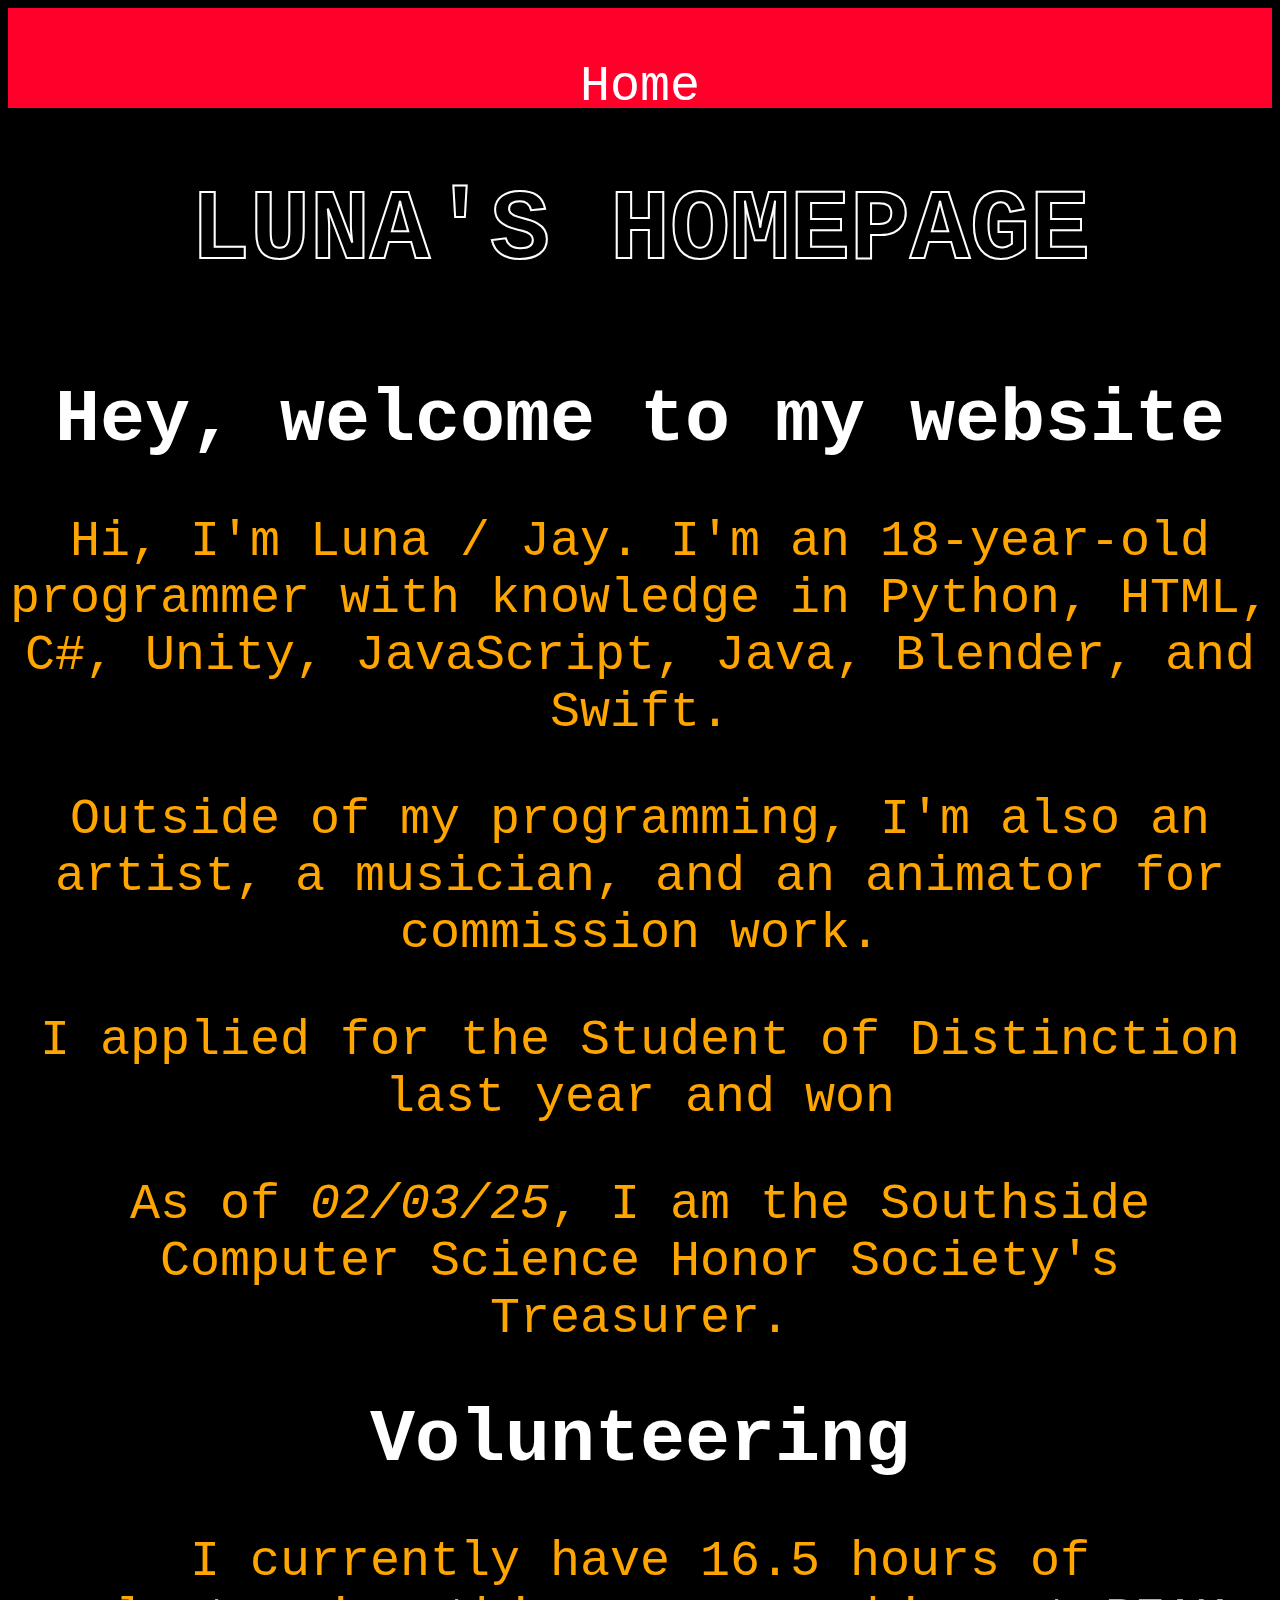
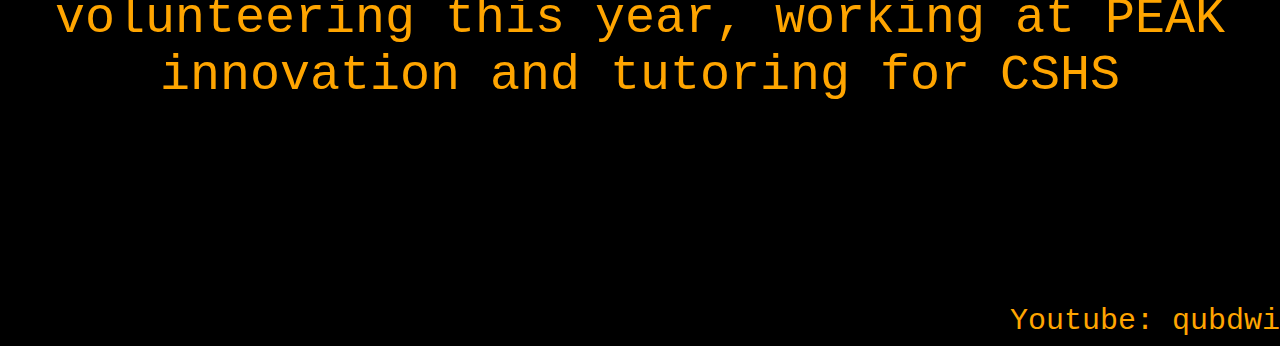
<file: index.html>
<!DOCTYPE html>
<head>
    <link rel="icon" type="image/x-icon" href="New Piskel (63).png">
    <link rel="stylesheet" href="styles.css">
    <title>
        Home - Luna's Page
    </title>
</head>
<body>
    <div class="body">
            <a href="index.html">
                <p>
                    Home
                </p>
            </a>
            <a href="about.html">
                <p>
                    My Projects   
                </p>    
            </a>
            <a href="extra.html">
                <p>
                Certifications
                </p>
            </a>
            <a href="newpage.html">
                <p>
                Art
                </p>
            </a>
    </div>
    
    <div class="pictureHeader">
        <h1>
            LUNA'S HOMEPAGE
        </h1>
    </div>

    
    
    <div class="main">
    
    <h1>Hey, welcome to my website</h1>
    <p>
        Hi, I'm Luna / Jay. I'm an 18-year-old programmer with knowledge in Python, HTML, C#, Unity, JavaScript, Java, Blender, and Swift.
    </p>
    <p>
        Outside of my programming, I'm also an artist, a musician, and an animator for commission work.
    </p>
    <p>
        I applied for the Student of Distinction last year and won
    </p>
    <p>
        As of <em>02/03/25</em>, I am the Southside Computer Science Honor Society's Treasurer.
    </p>
    <h1>
        Volunteering
    </h1>
    <p>
        I currently have 16.5 hours of volunteering this year, working at PEAK innovation and tutoring for CSHS
    </p>
</div>
        
        
        
    <div class="middlebar">    
        
        <h1>
            Socials
        </h1>
        
                <a href="https://www.youtube.com/@qubdwithaq">
                    Youtube: qubdwithaq
                </a>
            
                <a href="https://github.com/QubdSqrd">
                    Github: QubdSqrd
                </a>
            
                <a href="https://patreon.com/Qubd">
                    Patreon: Qubd
                </a>
            
                <a href="https://instagram.com/p4wmpk1n">
                    Instagram: p4wmpk1n
                </a>

    </div> 
</body>
</file>
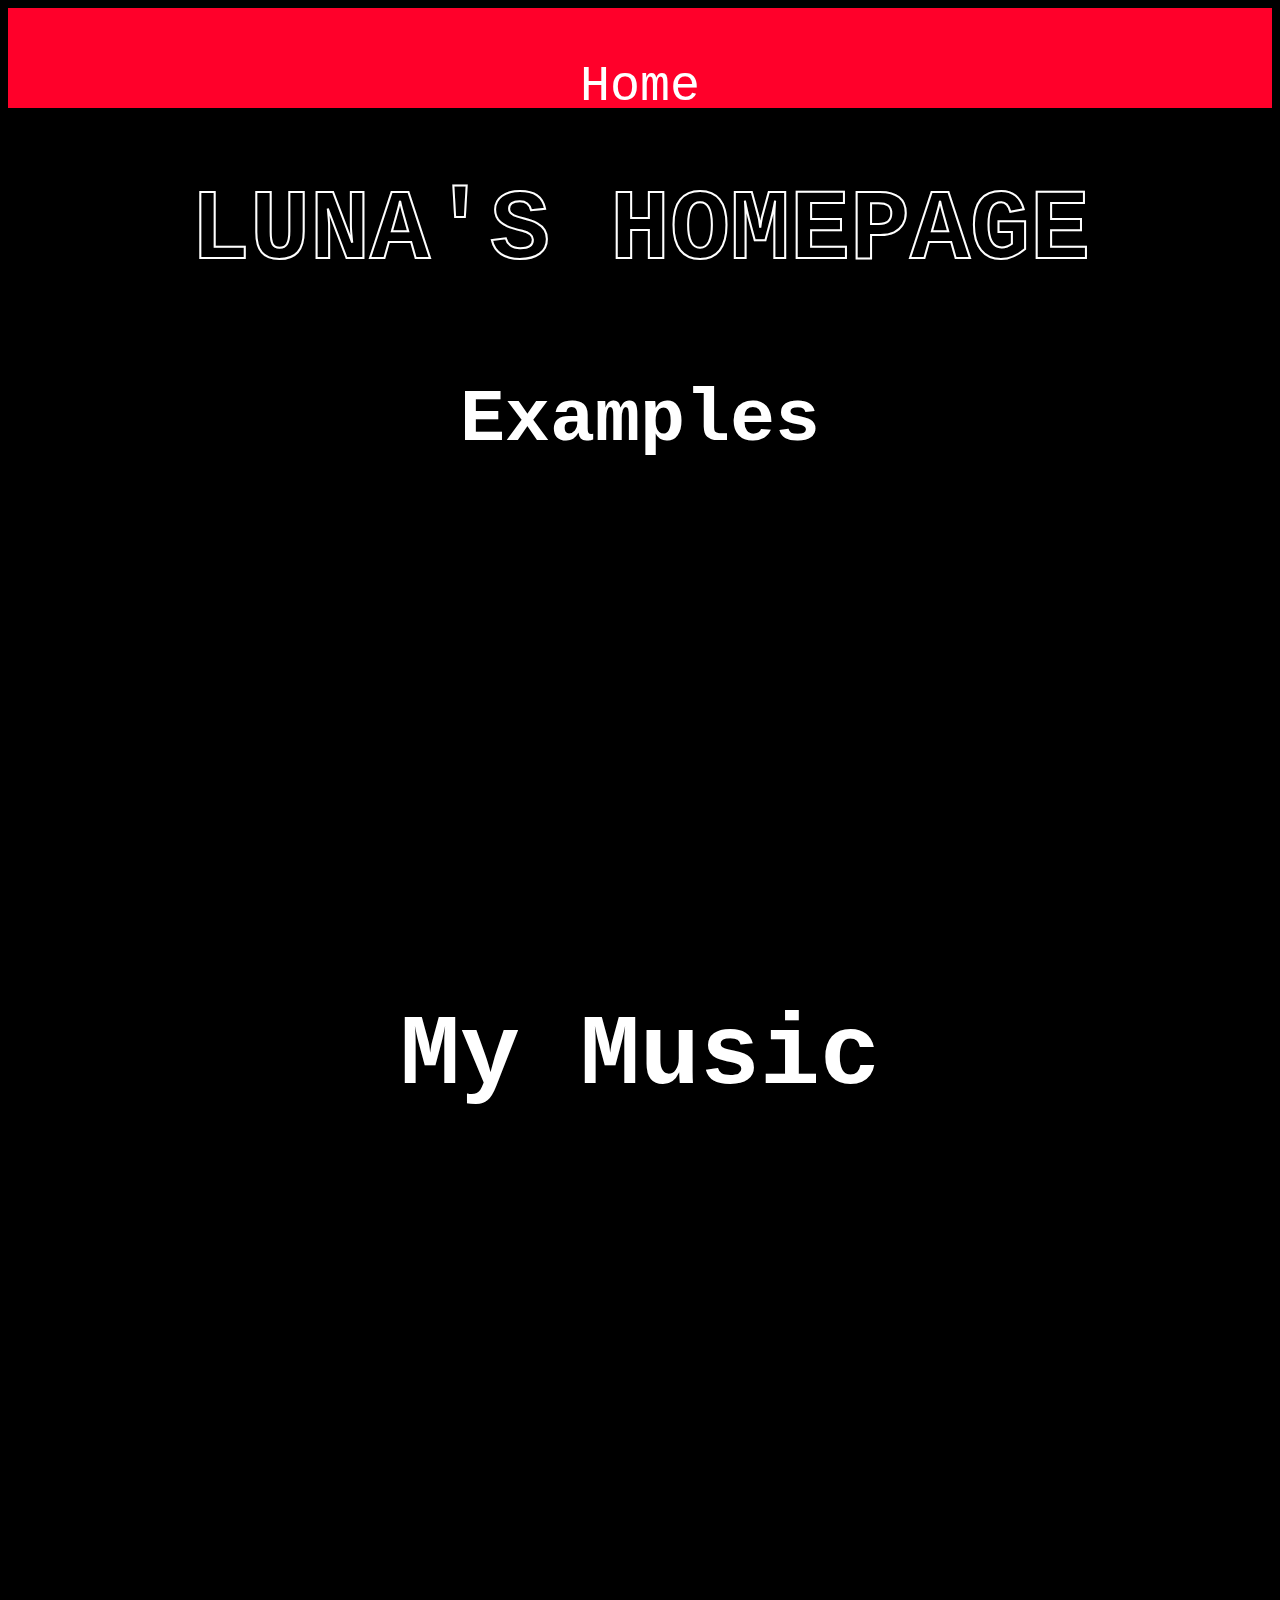
<file: about.html>
<!DOCTYPE html>
<head>
    <link rel="icon" type="image/x-icon" href="New Piskel (63).png">
    <link rel="stylesheet" href="styles.css"> 
    <title>
        Projects - Luna's Page
    </title>
</head>
<body>
     <div class="body">
            <a href="index.html">
                <p>
                    Home
                </p>
            </a>
            <a href="about.html">
                <p>
                    My Projects   
                </p>    
            </a>
            <a href="extra.html">
                <p>
                Certifications
                </p>
            </a>
            <a href="newpage.html">
                <p>
                Art
                </p>
            </a>
    </div>
    <div class="pictureHeader">
        <h1>
            LUNA'S HOMEPAGE
        </h1>
    </div>
    <div class="main">
        <h1>
            Examples
        </h1>
            <div class="hidden" tabindex=1>
                <ul>
                    <li>
                        2021
                    </li>
                    <ul>
                        <li>
                            <a href="https://arcade.gamesalad.com/games/179917">
                                Gamesalad < Click Me
                            </a>
                        </li>
                        <li>
                            MIT App Inventor
                        </li>
                    </ul>
                </ul>
            </div>
            <div class="hidden" tabindex=1>
                <ul>
                    <li>
                        2022
                    </li>
                    <ul>
                        <li>
                            <a href="react.html">
                            React Native < Click Me
                            </a>
                        </li>
                        <li>
                            Lua
                        </li>
                        <li>
                            Introduction to HTML
                        </li>
                    </ul>
                </ul>
            </div>
            <div class="hidden" tabindex=1>
                <ul>
                    <li>
                        2023
                    </li>
                    <ul>
                        <li>
                            <a href="runner.html">
                            Java < Click Me
                            </a>
                        </li>
                        <li>
                            Python 1
                        </li>
                        <li>
                            Unity
                        </li>
                    </ul>
                </ul>
            </div>
            <div class="hidden" tabindex=1>
                <ul>
                    <li>
                        2024
                    </li>
                    <ul>
                        <li>
                            <a href="myscript.js">
                            JavaScript < Click Me
                            </a>
                        </li>
                        <li>
                            HTML + CSS
                        </li>
                        <li>
                            Prog. 2 + 3
                        </li>
                        <li id="checker">
                            
                        </li>
                    </ul>
                </ul>
            </div>
            <div class="hidden" tabindex=1>
                <ul>
                    <li>
                        2025
                    </li>
                    <ul>
                        <li>
                            <a href="https://play.unity.com/en/games/efadfdc0-fe16-4e1f-b6bf-2d6a6e0c3d70/documents">
                            Unity < Click Me
                            </a>
                        </li>
                        <li>
                            C#
                        </li>
                        <li>
                            Swift
                        </li>
                    </ul>
                </ul>
            </div>
    </div>
    <div>
        <h1>
            My Music
        </h1>
        <center>
        <iframe id="awesome" loading=lazy width="100%" height="100%" style="border: none;" src="https://jummb.us/player/#song=j6N0eI%20HATE%[base64]"></iframe>
        <iframe id="awesome" loading=lazy width="100%" height="100%" style="border: none;" src="https://jummb.us/player/#song=j6N0hlife%20of%[base64]"></iframe>
        <iframe id="awesome" loading=lazy width="100%" height="100%" style="border: none;" src="https://jummb.us/player/#song=j6N0tA%20TOWN%20LIKE%20NO%20OTHER![base64]"></iframe>
        <iframe id="awesome" loading=lazy width="100%" height="100%" style="border: none;" src="https://jummb.us/player/#song=j6N08praxor'dn931s2k5l00e0At1Ua7g0Aj0br3O_U03Arp00000gWeird%20Bitcrush06Guitar06Chords04Bell06Square0cSynth%20Kick05Drums0jRiser%20%2B%[base64]"></iframe>
        <iframe id="awesome" loading=lazy width="100%" height="100%" style="border: none;" src="https://jummb.us/player/#song=[base64]"></iframe>
        <iframe id="awesome" loading=lazy widht=100% height=100% style="border: none;" src="https://jummb.us/player/#song=[base64]"></iframe>
        <iframe id="awesome" width="384" height="60" style="border: none;" src="https://jummb.us/player/#song=[base64]"></iframe>
        </center>
    </div>
    
</body>
<script src="myscript.js"></script>
</file>
<file: styles.css>
table{
    background-color: white;
    color: black;
}
.cert-grid {
    display: grid;
    grid-template-columns: repeat(auto-fit, minmax(300px, 1fr)); 
    gap: 20px;
    padding: 20px;
    justify-items: center;
    
}

.cert-grid, iframe, img {
    width: 96%;
    height: 300px;
    
}



div.middlebar{
    text-align: center;
    animation: inslide 1s;
    animation-timing-function: ease-out;
    animation-fill-mode: forwards;
    left: 1000px;
    position: relative;
}

div.middlebar > a{
    font-size: 30px;
}

body{
    background-color: black;
    animation: unblur 0.25s;
}
div.hidden{
    width: 100%;
    height: 90px;
    left: 10000px;
    transition: height 1s;
    position: relative;
    animation: inslide 1s;
    animation-timing-function: ease-out;
    white-space: nowrap;
    animation-fill-mode: forwards;
    overflow: hidden;
    text-align: center;
}
div.hidden:active, div.hidden:focus{
    height: 400px;
}
div.hiddenBig{
    width: 100%;
    height: 90px;
    position: relative;
    animation: inslide 2s;
    white-space: nowrap;
    overflow: hidden;
    text-align: center;
}
@keyframes unblur{
    from{
        filter: brightness(2%);
    }
    to{
        filter: brightness(100%);
    }
}

@keyframes inslide{
    from{
        left: 1000px;
    }
    to{
        left: 0px;
    }
}

div.pictureHeader{
    
    padding-top: 0.01px;
    margin-top: 0px;
    width: 100%;
    height: 220px;
    overflow: hidden;
    background-image:url(https://codehs.com/uploads/afc043a45ae0bb46db7cb3dca8841bd4);
    background-position: 50% 30%;
    background-size: 100%;
    transition: height 2s, filter 2s;
    background-repeat:repeat;
    -webkit-text-fill-color: transparent;
    -webkit-text-stroke: 2px #fff;
}
div.body:hover{
    height: 500px;
}
div.body{
    padding-top: 0px;
    margin: 0px;
    width: 100%;
    background-color:#ff002a;
    height: 100px;
    text-overflow: ellipsis;
    transition: height 2s;
    color: red;
    font-size: 50px;
    text-align: center;
    white-space: nowrap;
    overflow: hidden;
    
}
div.pictureHeader:hover{
    height: 250px;
}
div > h1{
    text-align: center;
    margin-bottom: 20px;
    font-size: 100px;
    color: white;
    font-family: Courier;
    animation: inslide 1s;
    position: relative;
    left: 0px;
}
img{
    width: auto;
    margin: auto;
}
p{
    font-size: 50px;
    color: orange;
    font-family: Courier;
    text-align: center;
    transition: font-size 1s;
    animation: inslide 1s;
    position: relative;
    left: 0px;
}
p1{
    font-size: 50px;
    color: #fc032c;
    font-family: Verdana;
    transition: font-size 1s;
}
div.main > h1{
    color: white;
    font-family: Courier;
    font-size: 75px;
    text-align: center;
    top: 0;
    background-color: black;
    animation: inslide 1s;
    position: relative;
    left: 0px;
}
a{
    text-decoration: none;
    color: orange;
    font-family: courier;
    transition: color 1s, font-size 1s;
    font-size: 45px;
}
a:hover{
    font-size: 50px;
    text-decoration: none;
    color: red;
}
ul{
    font-size: 40px;
    font-family: Courier;
    color: orange;
    list-style-type: square;
    margin-left: 40px;
    animation: inslide 1s;
    position: relative;
    left: 0px;
}
div.body p:hover{
    font-size: 60px;
}
div.body p{
    color: white;
}
div.body p1:hover{
    font-size: 60px;
</file>
